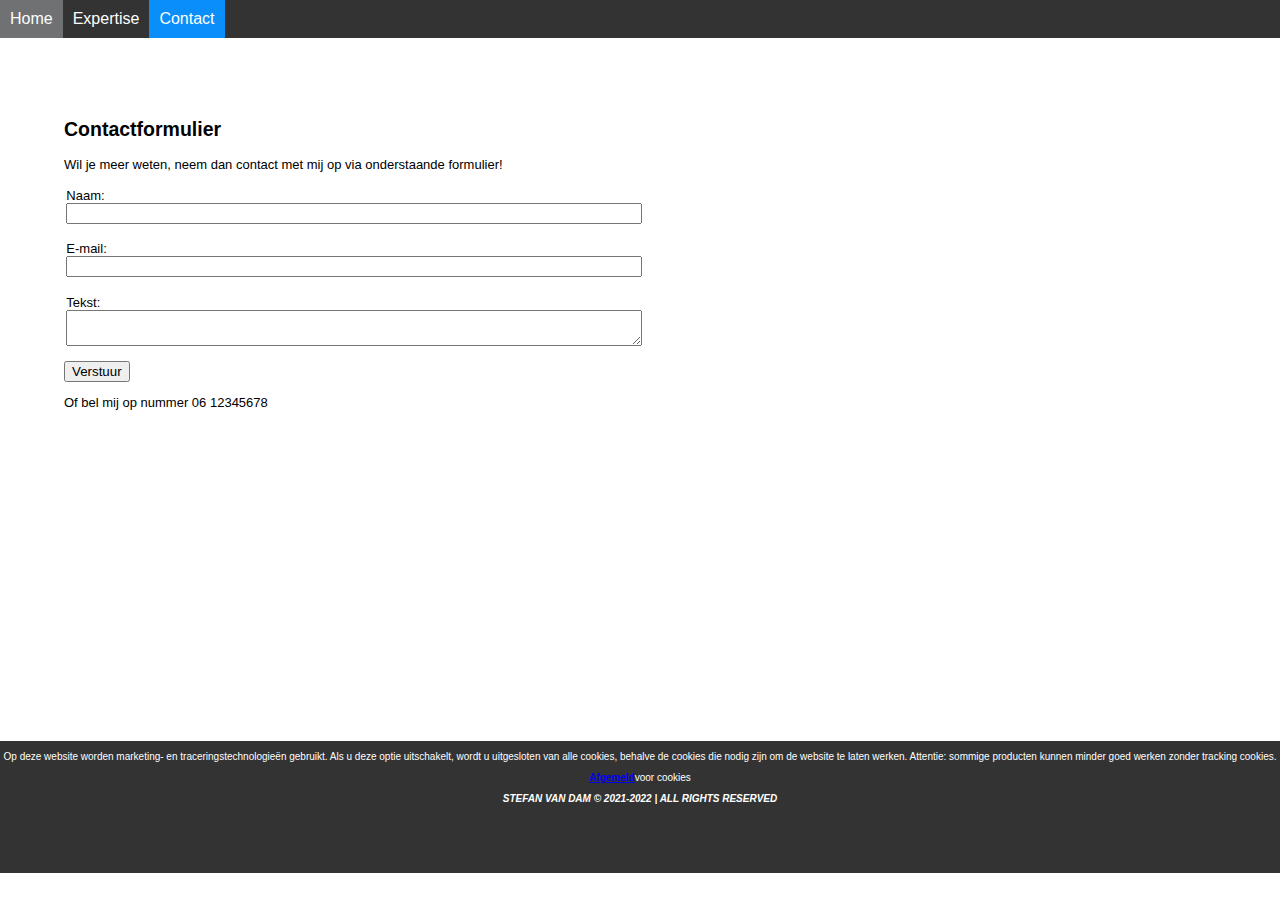
<file: contact.html>
<!DOCTYPE html>
<html lang="nl">

<head>
    <meta charset="UTF-8">
    <meta http-equiv="X-UA-Compatible" content="IE=edge">
    <meta name="viewport" content="width=device-width, initial-scale=1.0">
    <link href="style.css" rel="stylesheet" />
    <title>Contact</title>
</head>

<body>

    <div class="contact_form">
        <header>
            <ul class="navi_flex">
                <li><a href="index.html">Home</a></li>
                <li><a href="expertise.html">Expertise</a></li>
                <li><a class="active" href="contact.html">Contact</a></li>
            </ul>
        </header>

        <form>
            <h2>
                Contactformulier
            </h2>
            <p>
                Wil je meer weten, neem dan contact met mij op via onderstaande formulier!
            </p>
            <p><label>
                    Naam: <input type="text" value="">
                </label></p>
            <p><label>
                    E-mail: <input type="email" value="">
                </label></p>
            <p><label>
                    Tekst: <textarea>
                         </textarea>
                </label></p>
            <input type="submit" value="Verstuur">
            <p>
                Of bel mij op nummer 06 12345678
            </p>
        </form>

        <footer>
            <p>
                Op deze website worden marketing- en traceringstechnologieën gebruikt. Als u deze optie uitschakelt,
                wordt u uitgesloten van alle cookies, behalve de cookies die nodig zijn om de website te laten werken.
                Attentie: sommige producten kunnen minder goed werken zonder tracking cookies.
            </p>
            <p><a href="https://www.autoriteitpersoonsgegevens.nl/">Afgemeld</a>voor cookies
            </p>
            <p id="ARR">STEFAN VAN DAM © 2021-2022 | ALL RIGHTS RESERVED
            </p>
        </footer>

    </div>

</body>

</html>
</file>
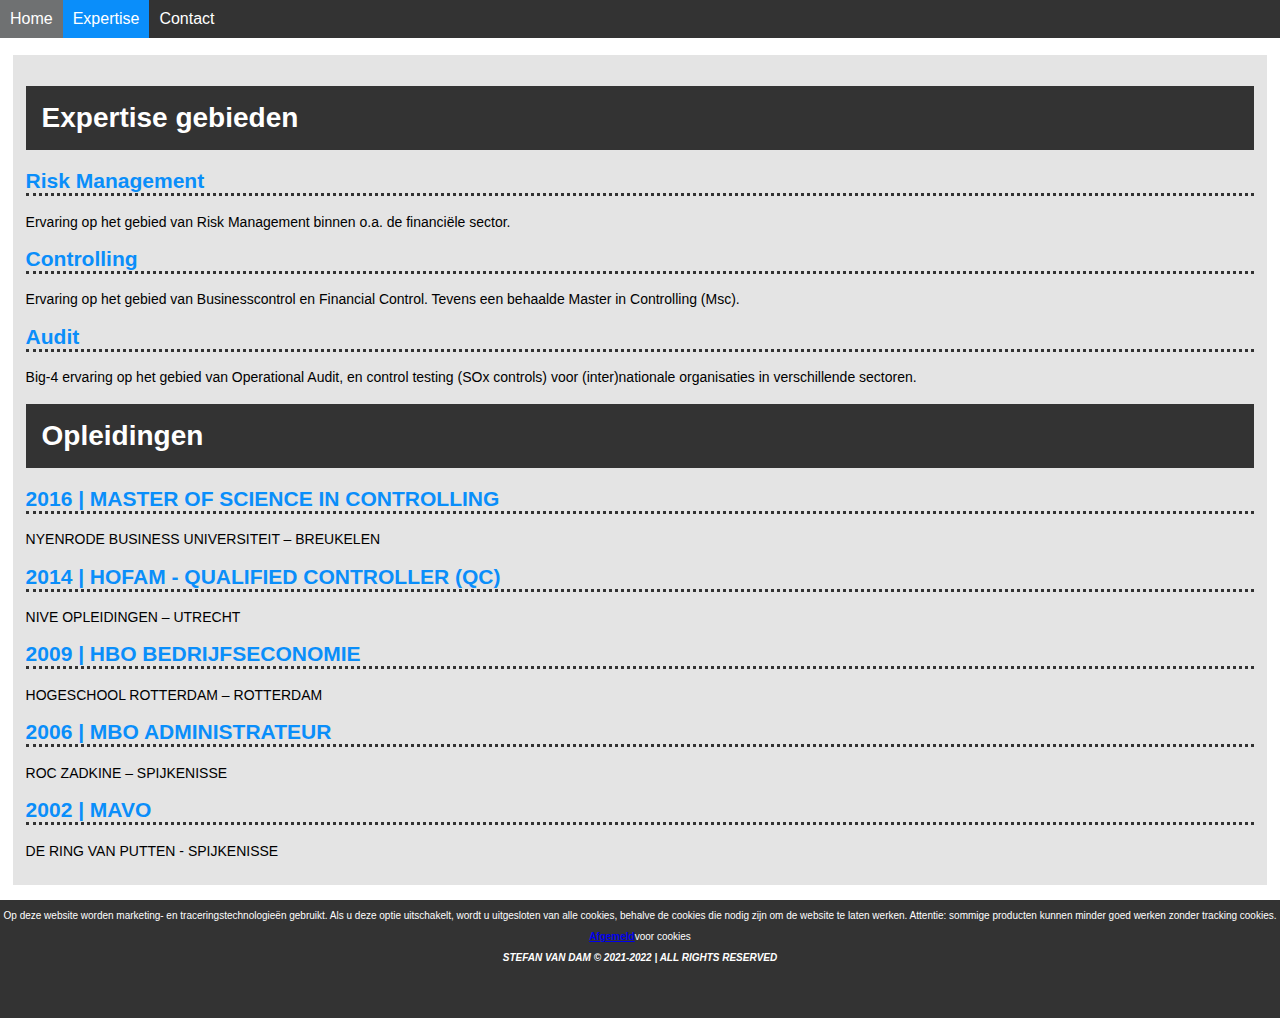
<file: expertise.html>
<!DOCTYPE html>
<html lang="nl">

<head>
    <meta charset="UTF-8">
    <meta http-equiv="X-UA-Compatible" content="IE=edge">
    <meta name="viewport" content="width=device-width, initial-scale=1.0">
    <link href="style.css" rel="stylesheet" />
    <title>Expertise</title>
</head>

<body>

    <div class="container_ervaring">

        <header>
            <ul class="navi">
                <li><a href="index.html">Home</a></li>
                <li><a class="active" href="expertise.html">Expertise</a></li>
                <li><a href="contact.html">Contact</a></li>
            </ul>
        </header>

        <div class="ervaring">
            <div class="expertise">
                <h1>
                    Expertise gebieden
                </h1>
                <h2>
                    Risk Management
                </h2>
                <p>
                    Ervaring op het gebied van Risk Management binnen o.a. de financiële sector.
                </p>

                <h2>
                    Controlling
                </h2>
                <p>
                    Ervaring op het gebied van Businesscontrol en Financial Control. Tevens een behaalde Master in
                    Controlling (Msc).
                </p>
                <h2>
                    Audit
                </h2>
                <p>
                    Big-4 ervaring op het gebied van Operational Audit, en control testing (SOx controls) voor
                    (inter)nationale organisaties in verschillende sectoren.
                </p>
            </div>

            <div class="opleiding">
                <h1>
                    Opleidingen
                </h1>
                <h2>
                    2016 | MASTER OF SCIENCE IN CONTROLLING
                </h2>
                <p>
                    NYENRODE BUSINESS UNIVERSITEIT – BREUKELEN
                </p>

                <h2> 2014 | HOFAM - QUALIFIED CONTROLLER (QC)</h2>
                <p>NIVE OPLEIDINGEN – UTRECHT</p>

                <h2>2009 | HBO BEDRIJFSECONOMIE</h2>
                <p>HOGESCHOOL ROTTERDAM – ROTTERDAM</p>

                <h2>2006 | MBO ADMINISTRATEUR</h2>
                <p>ROC ZADKINE – SPIJKENISSE</p>

                <h2>2002 | MAVO</h2>
                <p>DE RING VAN PUTTEN - SPIJKENISSE</p>
            </div>
        </div>

        <footer>
            <p>Op deze website worden marketing- en traceringstechnologieën gebruikt. Als u deze optie uitschakelt,
                wordt u uitgesloten van alle cookies, behalve de cookies die nodig zijn om de website te laten werken.
                Attentie: sommige producten kunnen minder goed werken zonder tracking cookies.
            </p>
            <p><a href="https://www.autoriteitpersoonsgegevens.nl/">Afgemeld</a>voor cookies
            </p>
            <p id="ARR">STEFAN VAN DAM © 2021-2022 | ALL RIGHTS RESERVED
            </p>
        </footer>

    </div>

</body>

</html>
</file>
<file: style.css>
/* Algemene instelling */

body {
    margin: 0;
    font-family: Verdana, Geneva, Tahoma, sans-serif;
    height: 100%;
}

/* Algemene instelling Index & Expertise = in Grid! */

.container {
    display: grid;
    grid-gap: 2px;
    grid-template-columns: 1fr;
    grid-template-rows: 118px auto 1fr 118px;
    grid-template-areas: 
    "header"
    "main_1"
    "main_2"
    "footer"
}

.container_ervaring {
    display: grid;
    grid-gap: 2px;
    grid-template-columns: 1fr;
    grid-template-rows: 118px auto 118px;
    grid-template-areas: 
    "header"
    "ervaring"
    "footer"
}

/* Algemeen Header = in Grid! */

header .navi {
    grid-area: header;
    list-style-type: none;
    margin: 0;
    padding: 0;
    overflow: hidden;
    background-color: #333;
}

li a {
    float: center;
    display: block;
    padding: auto;
    text-decoration: none;
    text-align: center;
    color: white;
    padding: 10px;
}

li a.active {
    background-color: rgb(10, 142, 250);;
    color: white;
  }

li a:hover:not(.active) {
    background-color: rgb(111, 113, 114);
}

/* Algemeen Footer = in Grid (bovenste code wordt overruled door code onderaan voor Contact) & Flex */

footer {
    background-color: #333;
    text-align: left;
    color: white;
    font-size:10px;
    text-align: center;
    grid-area: footer;
}

#ARR {
    font-style: oblique;
    font-weight: bold;
}

footer a {
    font-weight: bold;
}

/* Index Main_1 = in Grid! */

main_1 {
    border-color: black;
    border-style:solid;
    background-color: white;
    grid-area: main_1;
    margin:1%;
    padding:1%
}

img {
    display: block;
    margin-left: auto;
    margin-right: auto;
    width:100%
  }

/* Index Main_2 = in Grid! */

main_2 {
    background-color: #e4e4e4;
    font-size:14px;
    grid-area: main_2;
    margin:1%;
    padding:1%
}

main_2 h1 p {
    margin-left: 15%;
}

.ervaring {
    background-color: #e4e4e4;
    font-size:12px;
    grid-area: ervaring;
    margin:1%;
    padding:1%
}

.ervaring h1 p {
    margin-left: 15%;
}

#nummer{
    font-weight: bold;
    color:rgb(10, 142, 250)
}

/* Expertise Main_2 (gebruik maken van container grid) */

.expertise h1, .opleiding h1 {
    background-color: #333;
    color: white;
    padding:1rem
}

.expertise h2, .opleiding h2 {
    border-bottom-style: dotted;
    border-color: #333;
    color:rgb(10, 142, 250)
}

/* Algemeen Contact */

.contact_form {
    height: 100%;
    display: flex;
    flex-flow: column wrap;
}

/* Contact Header = in Flex!*/

.navi_flex {
    list-style:none;
    margin: 0;
    padding: 0;
}

.navi_flex a {
    text-decoration: none;
    display: block;
    padding: 10px;
    margin: 0;
    background-color: #333;
}

/* Contact Form = in Flex!*/

form {
    margin: 5%;
    font-size: small;
}

p label {
    display: flex;
    flex-flow: column wrap;
    padding: 0.2%;
    width:50%;
}

/* Contact Footer = in Flex!*/

.contact_form footer{
    height: 132px;
}

/* MEDIA QUERIES */

@media (min-width: 1024px) {

/* Algemene instelling Index & Expertise */

.container  {
    height:100vh;
    grid-template-columns: 1fr 1fr;
    grid-template-rows: 40px auto 118px;
    grid-template-areas: 
    "header header"
    "main_1 main_2"
    "footer footer"
}

.container_ervaring  {
    height:100vh;
    grid-template-columns: 1fr;
    grid-template-rows: 40px auto 118px;
    grid-template-areas: 
    "header "
    "ervaring"
    "footer"
}

header {
    grid-area: header;
}

li a {
    float: left;
}

/* Instelling Expertise */

img {
    display: block;
    width:100%;
    margin-top: 25%;
  }

.ervaring {
    font-size:14px;
}

/* Instelling Contact */

form {
    height:575px
}

.navi_flex {
    display: flex;
    background-color: #333;
}

}
</file>
